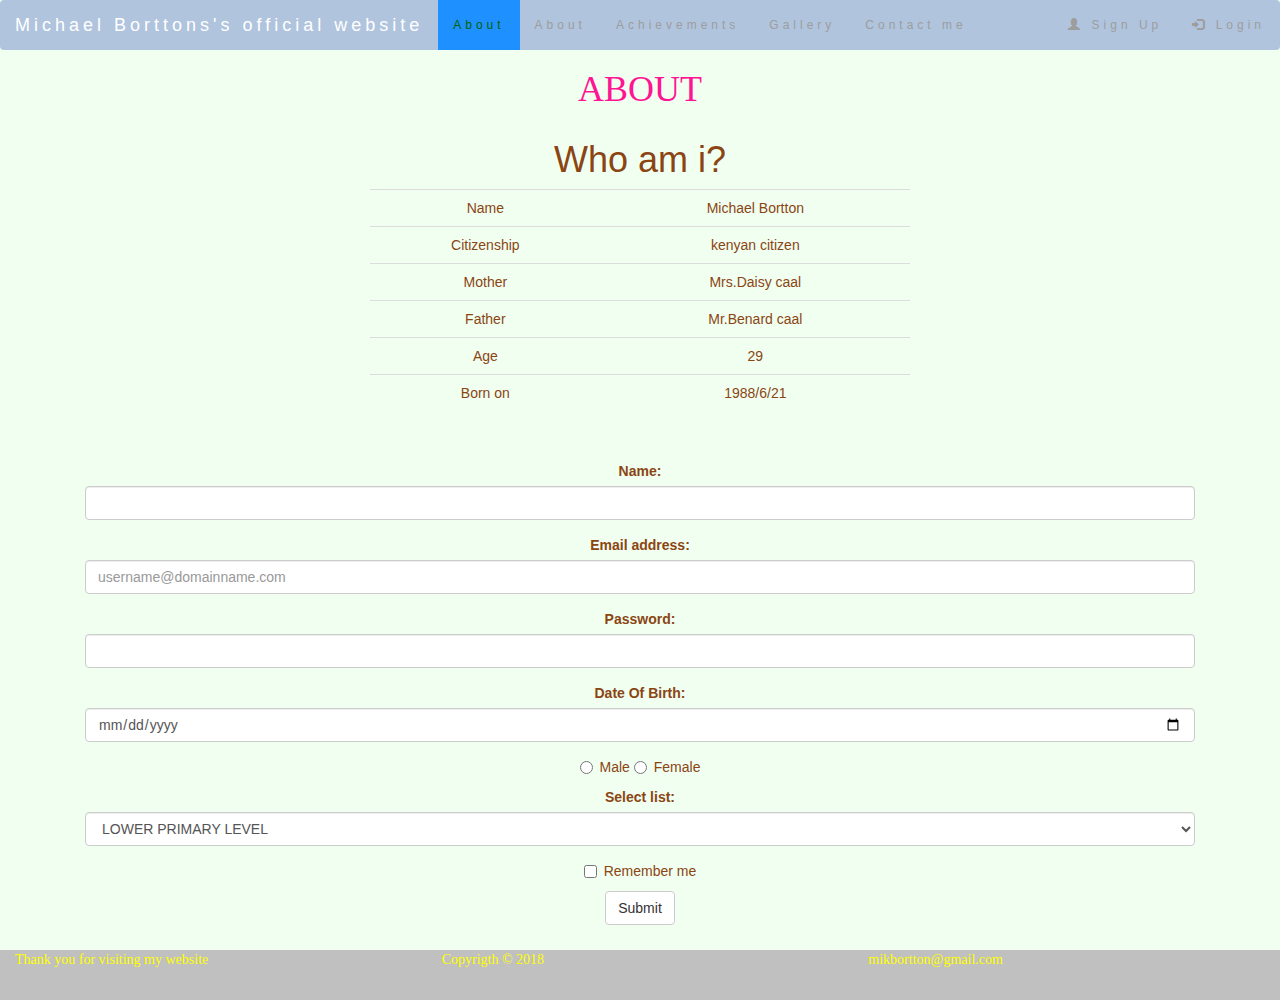
<file: index.html>
<!DOCTYPE html>
<html>
<head>
	<title>HOMEPAGE</title>
	<link rel="stylesheet" type="text/css" href="bootstrap/css/bootstrap.css">
	<link rel="stylesheet" type="text/css" href="bootstrap/css/custom.css">
</head>
<body>
	
<div>
		 <nav class="navbar navbar-inverse">
  <div class="container-fluid">
    <div class="navbar-header">
      <a class="navbar-brand" href="#">Michael Borttons's official website</a>
    </div>
    <ul class="nav navbar-nav">
      <li class="active"><a href="index.html">About</a></li>
     <li><a href="index.html">About</a></li>
      <li><a href="index2.html">Achievements</a></li>
      <li><a href="gallery.html">Gallery</a></li>
      <li><a href="contacts.html">Contact me</a></li>
    </ul>
    <ul class="nav navbar-nav navbar-right">
      <li><a href="#"><span class="glyphicon glyphicon-user"></span> Sign Up</a></li>
      <li><a href="#"><span class="glyphicon glyphicon-log-in"></span> Login</a></li>
    </ul>
  </div>
</nav>
	</div>
	<div>
	<h1 class="info text-center">ABOUT</h1>
</div>
<div class="container text-center">
	<div class="col-sm-6 col-sm-offset-3">
	<h1>Who am i?</h1>
	<table class="table table-success">
		<tr>
			<td>Name</td>
			<td>Michael Bortton</td>
		</tr>
		<tr>
			<td>Citizenship</td>
			<td>kenyan citizen</td>
		</tr>
		<tr>
			<td>Mother</td>
			<td>Mrs.Daisy caal</td>
		</tr>
		<tr>
			<td>Father</td>
			<td>Mr.Benard caal</td>
		</tr>
		<tr>
			<td>Age</td>
			<td>29</td>
		</tr>
		<tr>
			<td>Born on</td>
			<td>1988/6/21</td>
		</tr>

	</table>
  <br>
 </div><div class="col-sm-12">
	<form role="form">
  <div class="form-group">
    <div class="form-group">
  <label for="usr">Name:</label>
  <input type="text" class="form-control" id="usr">
</div>
  <div class="form-group">
    <label for="email">Email address:</label>
    <input type="email" class="form-control" id="email" placeholder="username@domainname.com">
  </div>
  <div class="form-group">
    <label for="pwd">Password:</label>
    <input type="password" class="form-control" id="pwd">
  </div>
  <div class="form-group">
    <label for="date">Date Of Birth:</label>
    <input type="date" class="form-control" id="date">
  </div>
  <div class="radio">
  <label><input type="radio" name="optradio">Male</label>
  <label><input type="radio" name="optradio">Female</label>
</div>
   <div class="form-group">
   
  <div class="form-group">
  <label for="sel1">Select list:</label>
  <select class="form-control" id="sel1">
    <option>LOWER PRIMARY LEVEL</option>
    <option>PRIMARY LEVEL</option>
    <option>SECONDARY LEVEL</option>
    <option>COLLEGE LEVEL</option>
     <option>UNIVERSITY LEVEL</option>
  </select>

</div>
</div>
  <div class="checkbox">
    <label><input type="checkbox"> Remember me</label>
  </div>
  <button type="submit" class="btn btn-default">Submit</button>
</form></div>
</div>
</div>
<div class="footer">
	<div class="col-sm-4" id="S">Thank you for visiting my website</div>
<div class="col-sm-4" id="S">Copyrigth &copy; 2018</div>
<div class="col-sm-4" id="S">mikbortton@gmail.com</div>
</div>
</body>
</html>
</file>
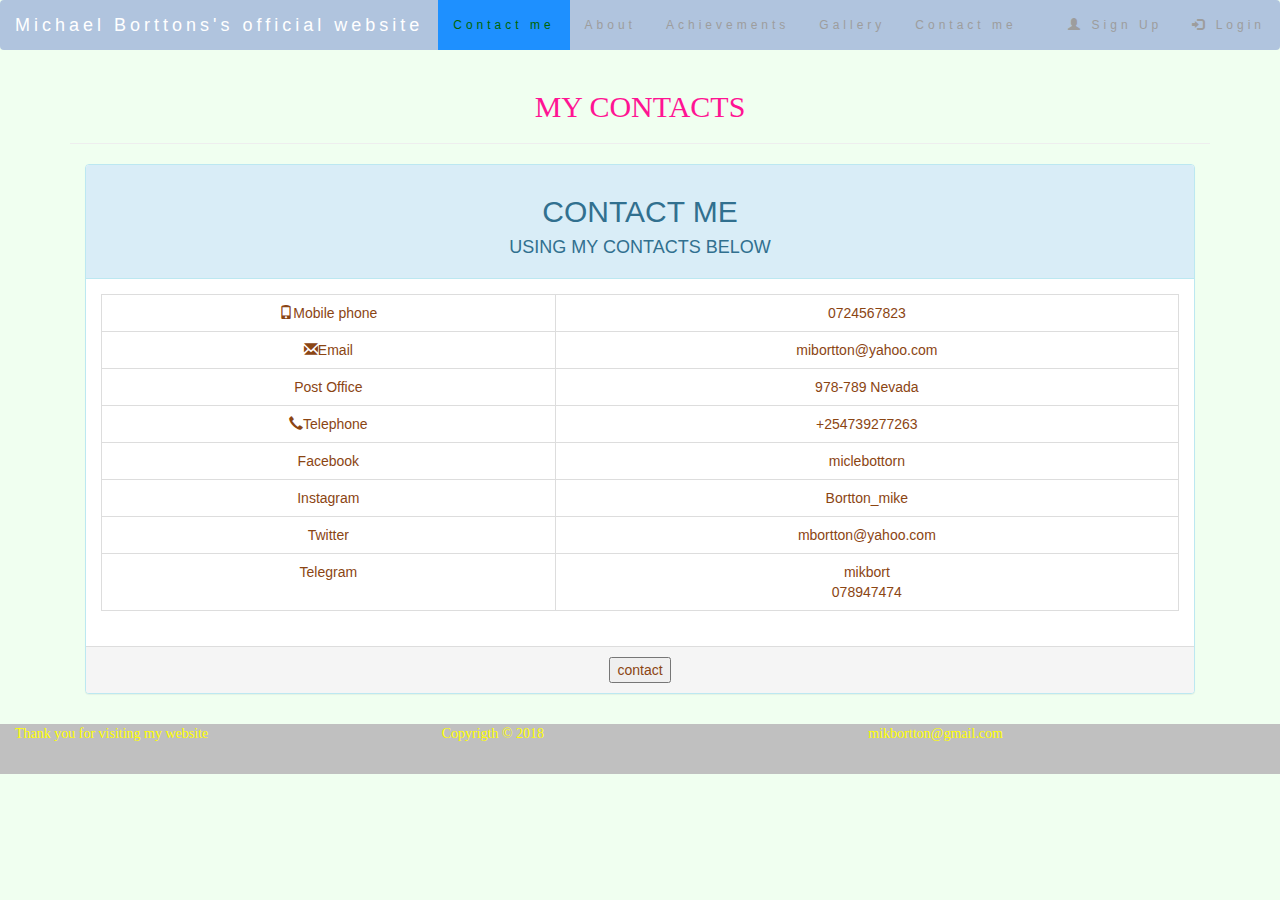
<file: contacts.html>
<!DOCTYPE html>
<html>
<head>
	<title>CONTACTS</title>
	<link rel="stylesheet" type="text/css" href="bootstrap/css/bootstrap.css">
	<link rel="stylesheet" type="text/css" href="bootstrap/css/custom.css">
</head>
<body>
<div>
		 <nav class="navbar navbar-inverse">
  <div class="container-fluid">
    <div class="navbar-header">
      <a class="navbar-brand" href="index.html">Michael Borttons's official website</a>
    </div>
    <ul class="nav navbar-nav">
      <li class="active"><a href="contacts.html">Contact me</a></li>
     <li><a href="index.html">About</a></li>
      <li><a href="index2.html">Achievements</a></li>
      <li><a href="gallery.html">Gallery</a></li>
      <li><a href="contacts.html">Contact me</a></li>
    </ul>
    <ul class="nav navbar-nav navbar-right">
      <li><a href="#"><span class="glyphicon glyphicon-user"></span> Sign Up</a></li>
      <li><a href="#"><span class="glyphicon glyphicon-log-in"></span> Login</a></li>
    </ul>
  </div>
</nav>
	</div>
<div class="container text-center">
	<h2 class="info">MY CONTACTS <hr></h2>
	<div class="col-sm-12 col-offset-4">
				<div class="panel panel-info">
					<div class="panel-heading">
						<h2>CONTACT ME</h2>
						<h4>USING MY CONTACTS BELOW</h4>

					</div>
					<div class="panel-body">
					<table class="table table-hover table-bordered">
						<tr>
							<td> <span class="glyphicon glyphicon-phone"></span>Mobile phone</td>
							<td>0724567823</td>
						</tr>
						<tr>
							<td><span class="glyphicon glyphicon-envelope"></span>Email</td>
							<td>mibortton@yahoo.com</td>
						</tr>
						<tr>
							<td>Post Office</td>
							<td>978-789 Nevada</td>
						</tr>
						<tr>
							<td><span class="glyphicon glyphicon-earphone"></span>Telephone</td>
							<td>+254739277263</td>
						</tr>
						<tr>
							<td>Facebook</td>
							<td>miclebottorn</td>
						</tr>
						<tr>
							<td>Instagram</td>
							<td>Bortton_mike</td>
						</tr>
						<tr>
							<td>Twitter</td>
							<td>mbortton@yahoo.com</td>
						</tr>
						<tr>
							<td>Telegram</td>
							<td>mikbort <br>	
                              078947474
							</td>
							
						</tr>
					</table>	
					
					</div>
					<div class="panel-footer">
						<button class="btn-btn-warning">contact</button>

					</div>
				</div>					
			</div>

	
</div>

<div class="footer">
	<div class="col-sm-4" id="S">Thank you for visiting my website</div>
<div class="col-sm-4" id="S">Copyrigth &copy; 2018</div>
<div class="col-sm-4" id="S">mikbortton@gmail.com</div>
</div>
</body>
</html>
</file>
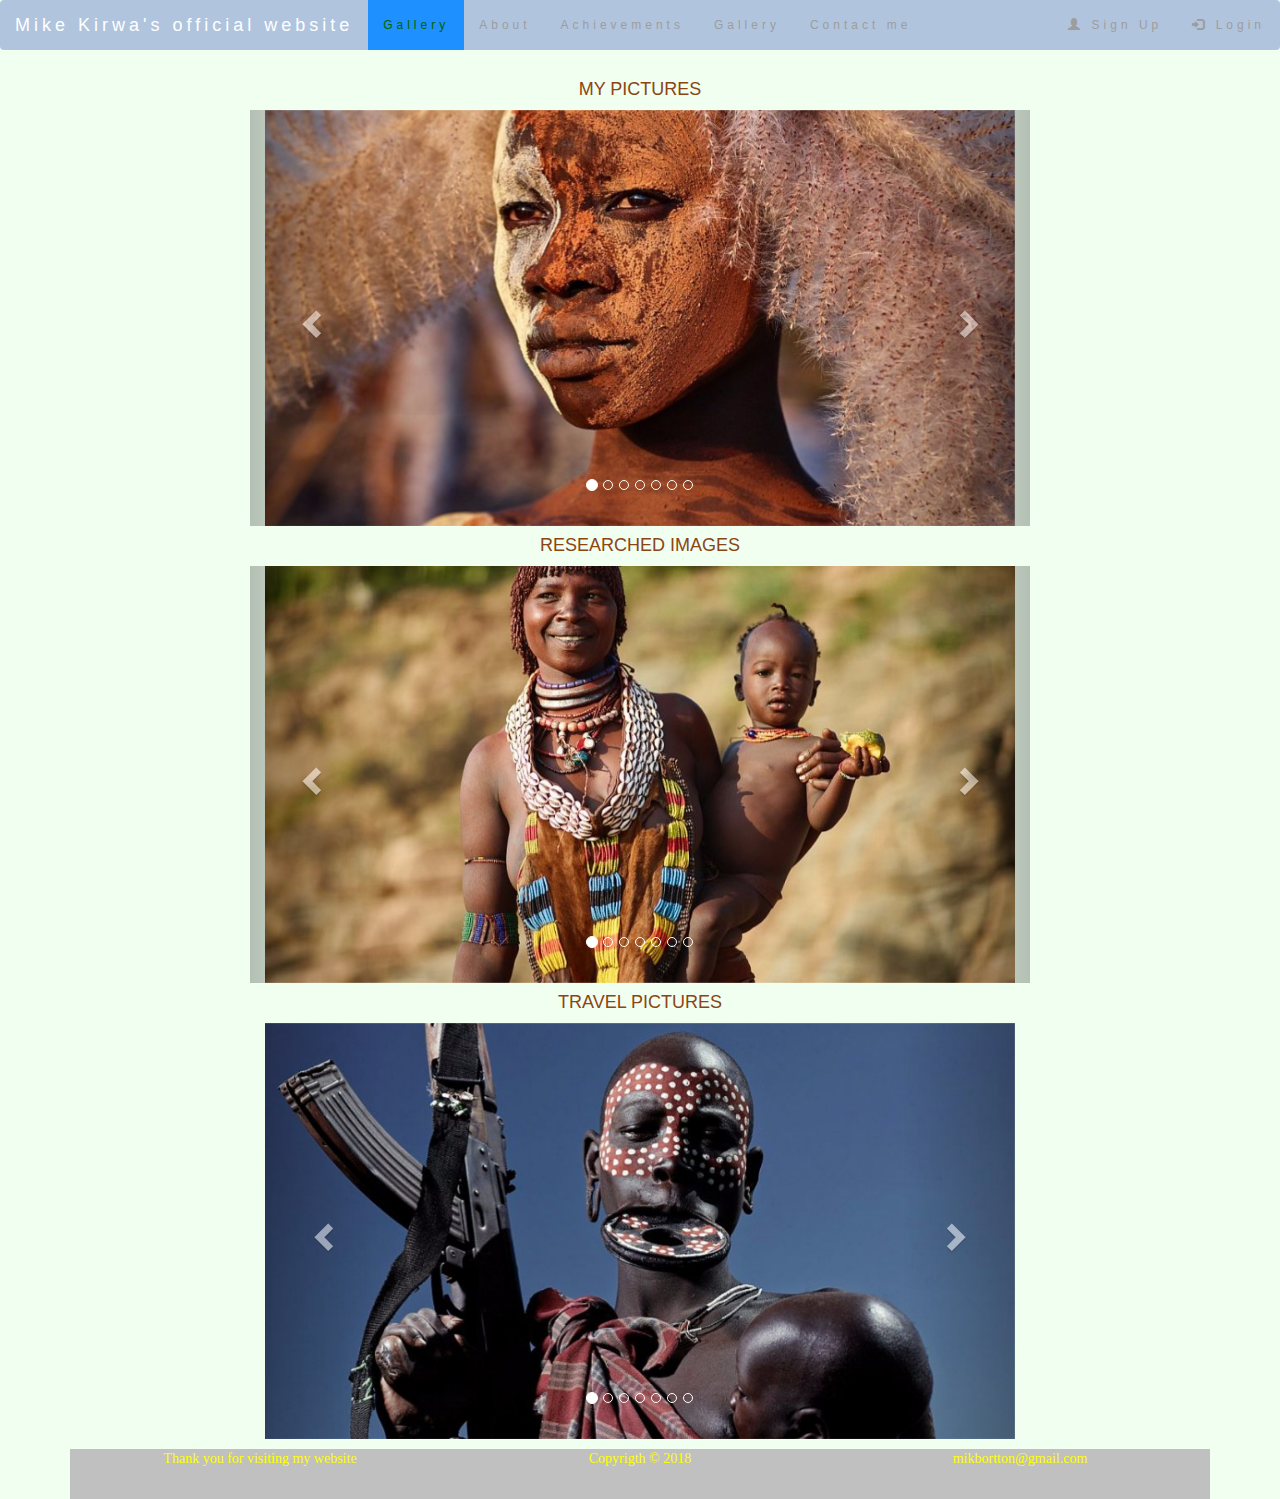
<file: gallery.html>
<!DOCTYPE html>
<html>
<head>
	<title>Gallery</title>
	<link rel="stylesheet" type="text/css" href="bootstrap/css/bootstrap.css">
  <script src="bootstrap/js/jquery.min.js"></script>
  <script src="bootstrap/js/bootstrap.js"></script>
  <link rel="stylesheet" type="text/css" href="bootstrap/css/custom.css">
</head>
<body>
	<div>
		 <nav class="navbar navbar-inverse">
  <div class="container-fluid">
    <div class="navbar-header">
      <a class="navbar-brand" href="#">Mike Kirwa's official website</a>
    </div>
    <ul class="nav navbar-nav">
      <li class="active"><a href="gallery.html">Gallery</a></li>
      <li><a href="index.html">About</a></li>
      <li><a href="index2.html">Achievements</a></li>
      <li><a href="gallery.html">Gallery</a></li>
      <li><a href="contacts.html">Contact me</a></li>
    </ul>
    <ul class="nav navbar-nav navbar-right">
      <li><a href="#"><span class="glyphicon glyphicon-user"></span> Sign Up</a></li>
      <li><a href="#"><span class="glyphicon glyphicon-log-in"></span> Login</a></li>
    </ul>
  </div>
</nav>
	</div>
	<div class="container text-center" id="A">
		<h4>MY PICTURES</h4>
		
<div class="row">
  <div class="col-sm-8 col-sm-offset-2">
    <div id="myCarousel" class="carousel slide" data-ride="carousel">
      <!-- Indicators -->
      <ol class="carousel-indicators">
        <li data-target="#myCarousel" data-slide-to="0" class="active"></li>
        <li data-target="#myCarousel" data-slide-to="1"></li>
        <li data-target="#myCarousel" data-slide-to="2"></li>
        <li data-target="#myCarousel" data-slide-to="3"></li>
        <li data-target="#myCarousel" data-slide-to="4"></li>
        <li data-target="#myCarousel" data-slide-to="5"></li>
        <li data-target="#myCarousel" data-slide-to="6"></li>
        
      </ol>

      <!-- Wrapper for slides -->
      <div class="carousel-inner" role="listbox">
        <div class="item active">
          <img src="RESOURCES/beautiful_woman.jpg" alt="woman">
        </div>
         	<div class="item">
         		<img src="RESOURCES/IMG1.jpg" alt="PARK">
         	</div>
        <div class="item">
          <img src="RESOURCES/cool_warrior.jpg" alt="warrior">
        </div>
           <div class="item">
         		<img src="RESOURCES/IMG2.jpg" alt="PHENOMENAL">
         	</div>
        <div class="item">
          <img src="RESOURCES/fencing.jpg" alt="fencing">
        </div>
        <div class="item">
         		<img src="RESOURCES/IMG3.jpg" alt="TREK">
         	</div>
       

          
        </div>
      </div>

      <!-- Left and right controls -->
      <a class="left carousel-control" href="#myCarousel" role="button" data-slide="prev">
        <span class="glyphicon glyphicon-chevron-left" aria-hidden="true"></span>
        <span class="sr-only">Previous</span>
      </a>
      <a class="right carousel-control" href="#myCarousel" role="button" data-slide="next">
        <span class="glyphicon glyphicon-chevron-right" aria-hidden="true"></span>
        <span class="sr-only">Next</span>
      </a>
    </div>
  </div>
</div>
<div class="container text-center" id="B">
	<h4>RESEARCHED IMAGES</h4>
<div class="row">
  <div class="col-sm-8 col-sm-offset-2">
    <div id="myCarousel" class="carousel slide" data-ride="carousel">
      <!-- Indicators -->
      <ol class="carousel-indicators">
        <li data-target="#myCarousel" data-slide-to="0" class="active"></li>
        <li data-target="#myCarousel" data-slide-to="1"></li>
        <li data-target="#myCarousel" data-slide-to="2"></li>
        <li data-target="#myCarousel" data-slide-to="3"></li>
        <li data-target="#myCarousel" data-slide-to="4"></li>
        <li data-target="#myCarousel" data-slide-to="5"></li>
        <li data-target="#myCarousel" data-slide-to="6"></li>
    
      </ol>

      <!-- Wrapper for slides -->
      <div class="carousel-inner" role="listbox">
        <div class="item active">
          <img src="RESOURCES/happy_mother.jpg" alt="mother">
            </div>
            <div class="item">
         		<img src="RESOURCES/images.jpg" alt="UNIVERSITY">
         	</div>
          <div class="item">
            <img src="RESOURCES/shisha.jpg" alt="shisha">
          </div>
          <div class="item">
         		<img src="RESOURCES/images2.jpg" alt="HIGH SCHOOL">
         	</div>

          <div class="item">
            <img src="RESOURCES/tough_elder.jpg" alt="elder">
          </div>
          <div class="item">
         		<img src="RESOURCES/img 2.jpg" alt="PROGRAMMING">
         	</div>
        </div>
      </div>

      <!-- Left and right controls -->
      <a class="left carousel-control" href="#myCarousel" role="button" data-slide="prev">
        <span class="glyphicon glyphicon-chevron-left" aria-hidden="true"></span>
        <span class="sr-only">Previous</span>
      </a>
      <a class="right carousel-control" href="#myCarousel" role="button" data-slide="next">
        <span class="glyphicon glyphicon-chevron-right" aria-hidden="true"></span>
        <span class="sr-only">Next</span>
      </a>
    </div>
  </div>
</div>
</div>
<div class="container text-center" id="C">
		<h4>TRAVEL PICTURES</h4>
<div class="row">
  <div class="col-sm-8 col-sm-offset-2">
    <div id="myCarousel" class="carousel slide" data-ride="carousel">
      <!-- Indicators -->
      <ol class="carousel-indicators">
        <li data-target="#myCarousel" data-slide-to="0" class="active"></li>
        <li data-target="#myCarousel" data-slide-to="1"></li>
        <li data-target="#myCarousel" data-slide-to="2"></li>
        <li data-target="#myCarousel" data-slide-to="3"></li>
        <li data-target="#myCarousel" data-slide-to="4"></li>
        <li data-target="#myCarousel" data-slide-to="5"></li>
        <li data-target="#myCarousel" data-slide-to="6"></li>
    
      </ol>

      <!-- Wrapper for slides -->
      <div class="carousel-inner" role="listbox">
        <div class="item active">
            <img src="RESOURCES/tough_girl.jpg" alt="girl">
          </div>
          <div class="item">
         		<img src="RESOURCES/img.jpg" alt="CITY">
         	</div>
          <div class="item">
            <img src="RESOURCES/tough_man.jpg" alt="man">
          </div>
          <div class="item">
         		<img src="RESOURCES/img_chania.jpg" alt="HOSTELS">
         	</div>
          <div class="item">
            <img src="RESOURCES/tough_warrior.jpg" alt="warrior">
          </div>
          <div class="item">
         		<img src="RESOURCES/img_chania2.jpg" alt="RESIDENCE">
         	</div>

      <!-- Left and right controls -->
      <a class="left carousel-control" href="#myCarousel" role="button" data-slide="prev">
        <span class="glyphicon glyphicon-chevron-left" aria-hidden="true"></span>
        <span class="sr-only">Previous</span>
      </a>
      <a class="right carousel-control" href="#myCarousel" role="button" data-slide="next">
        <span class="glyphicon glyphicon-chevron-right" aria-hidden="true"></span>
        <span class="sr-only">Next</span>
      </a>
    </div>
  </div>
</div>

	</div>
<div class="footer">
	<div class="col-sm-4" id="S">Thank you for visiting my website</div>
<div class="col-sm-4" id="S">Copyrigth &copy; 2018</div>
<div class="col-sm-4" id="S">mikbortton@gmail.com</div>
</div>
</body>
</html>
</file>
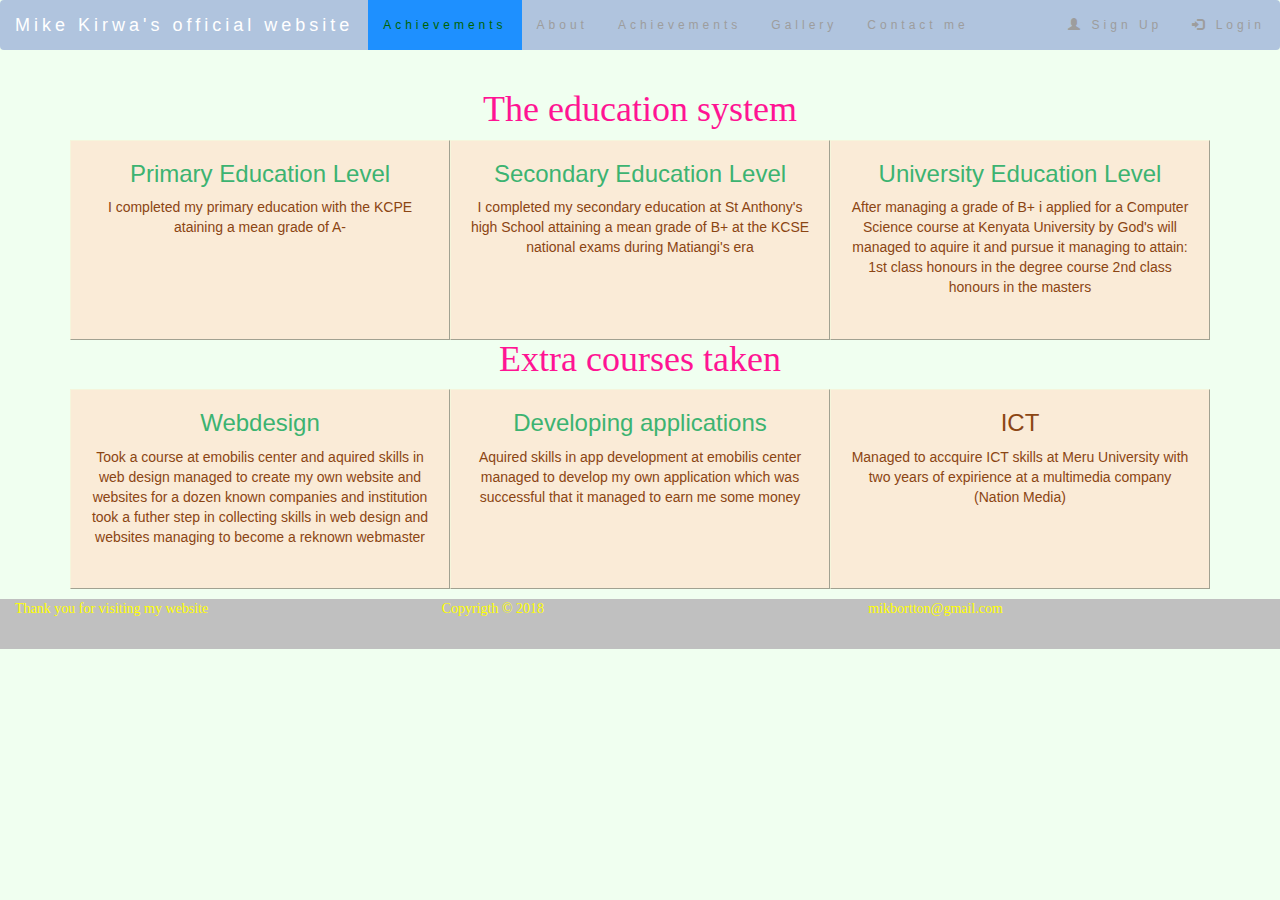
<file: index2.html>
<!DOCTYPE html>
<html>
<head>
	<title>ACHIEVEMENTS</title>
	<link rel="stylesheet" type="text/css" href="bootstrap/css/bootstrap.css">
	<link rel="stylesheet" type="text/css" href="bootstrap/css/custom.css">
</head>
<body>
<div>
		 <nav class="navbar navbar-inverse">
  <div class="container-fluid">
    <div class="navbar-header">
      <a class="navbar-brand" href="#">Mike Kirwa's official website</a>
    </div>
    <ul class="nav navbar-nav">
      <li class="active"><a href="index2.html">Achievements</a></li>
      <li><a href="index.html">About</a></li>
      <li><a href="index2.html">Achievements</a></li>
      <li><a href="gallery.html">Gallery</a></li>
      <li><a href="contacts.html">Contact me</a></li>
    </ul>
    <ul class="nav navbar-nav navbar-right">
      <li><a href="#"><span class="glyphicon glyphicon-user"></span> Sign Up</a></li>
      <li><a href="#"><span class="glyphicon glyphicon-log-in"></span> Login</a></li>
    </ul>
  </div>
</nav>
	</div>
<div class="container text-center">
	<h1 class="info">The education system</h1>
	<div class="col-sm-4" id="x">
		<h3 class="success">Primary Education Level</h3>
		<P>I completed my primary education with the KCPE
		ataining a mean grade of A- </P>
		

	</div>
	<div class="col-sm-4" id="x">
<h3 class="success">Secondary Education Level</h3>
		<p>I completed my secondary education at St Anthony's high School
		attaining a mean grade of B+ at the KCSE national exams during Matiangi's era </p>
	</div>
	<div class="col-sm-4" id="x">
<h3 class="success">University Education Level</h3>
		<p>After managing a grade of B+ i applied for a Computer Science course at Kenyata University by God's will managed to aquire it and pursue it managing to attain:
		  1st class honours in the degree course
		  2nd class honours in the masters 
		</p>
	</div>
	<hr><br>
	<h1 class="info">Extra courses taken</h1>
	<div class="col-sm-4" id="x">
		
		<h3 class="success">Webdesign</h3>
		<P>Took a course at emobilis center and aquired skills in
         web design managed to create my own website and websites for a dozen known companies and institution took a futher step in collecting skills in web design and websites managing to 
         become a reknown webmaster 
		</P>
	</div>  
	   <div class="col-sm-4" id="x">

		<h3 class="success">Developing applications</h3>
		<p>Aquired skills in app development at emobilis center managed to develop my own application which was successful that it managed to earn me some money</p>

	</div>
	<div class="col-sm-4" id="x">
		<h3>ICT</h3>
		<P>Managed to accquire ICT skills at Meru University with two years of expirience at a multimedia company (Nation Media)</P>
	</div>
</div>
<div class="footer">
	<div class="col-sm-4" id="S">Thank you for visiting my website</div>
<div class="col-sm-4" id="S">Copyrigth &copy; 2018</div>
<div class="col-sm-4" id="S">mikbortton@gmail.com</div>
</div>
</body>
</html>
</file>
<file: bootstrap/css/custom.css>
.navbar-inverse
  {
   background-color:#B0C4DE; 
   color:#DC143C;
   border:0;
   font-size:12px;
   letter-spacing: 4px;
   
 }
 .navbar-inverse .navbar-nav
 {
   color: #F0F8FF;
 }
 .navbar-inverse .navbar-nav li a:hover
 {
   color: #fc8a5d;
   background-color: #00FFFF;
 }
 .navbar-inverse .navbar-nav li.active a
 {
  color: #006400;
  background-color:#1E90FF ;
}
.footer
{
  height: 50px;
  margin-top: 10px;
  background-color: #C0C0C0;
  width:100%;
  color: #8B0000;
}
#x
{
  background-color:#FAEBD7; 
  border:1px solid #F5F5DC;
  border-style:outset;
  height: 200px;
}
body
{
  background-color:#F0FFF0;
  color: #8B4513;
}
form
{
  margin-top: 10px;
}
.success
{
color: #3CB371;
}
.info
{
color:#FF1493;
font-family:MathJax_Caligraphic;
}
#S
{
  color: #FFFF00;
  font-family:  MathJax_Script;
}
</file>
